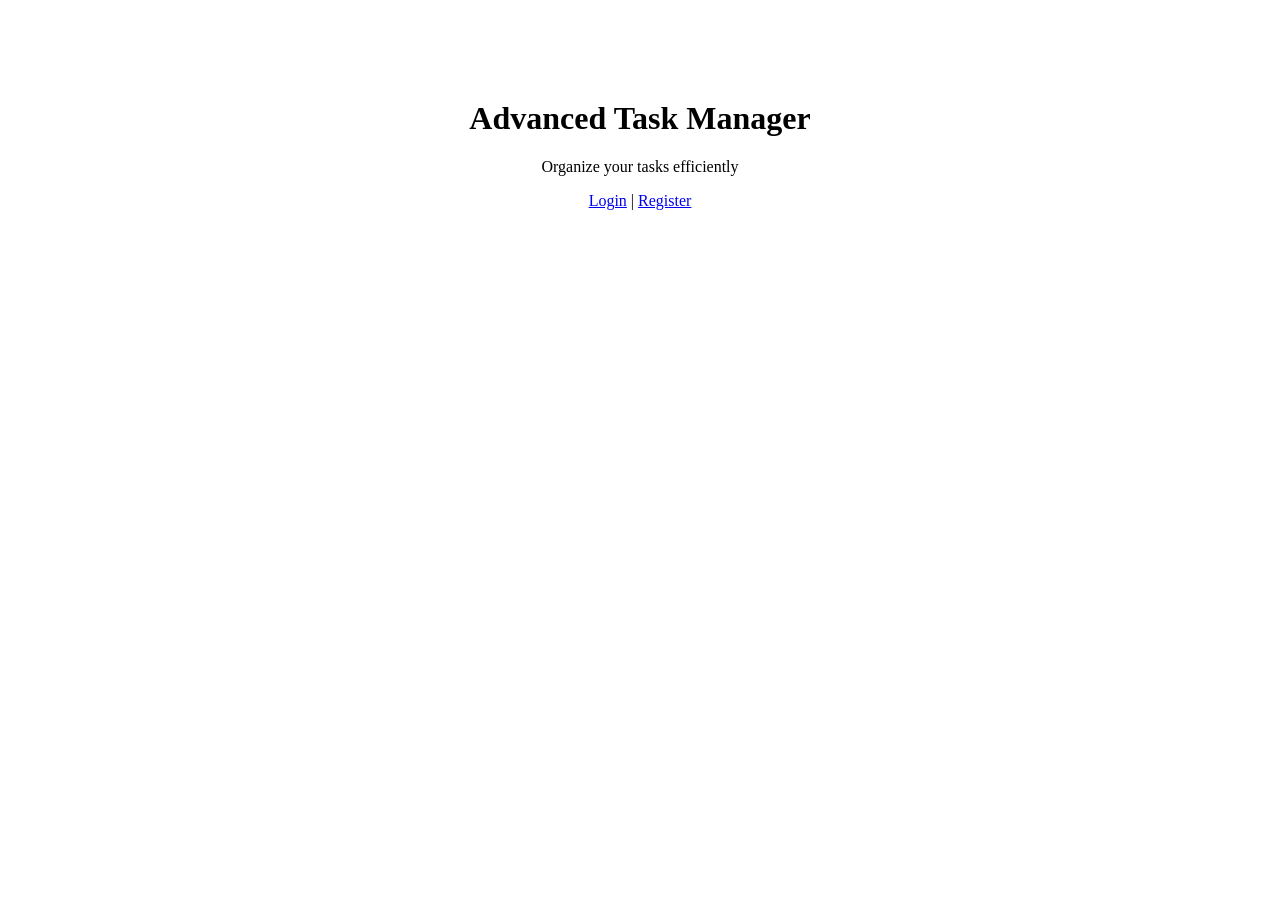
<file: templates/index.html>
<!DOCTYPE html>
<html>
<head>
    <title>Task Manager</title>
</head>

<body style="text-align:center; margin-top:100px;">

<h1>Advanced Task Manager</h1>
<p>Organize your tasks efficiently</p>

<a href="/login">Login</a> |
<a href="/register">Register</a>

</body>
</html>
</file>
